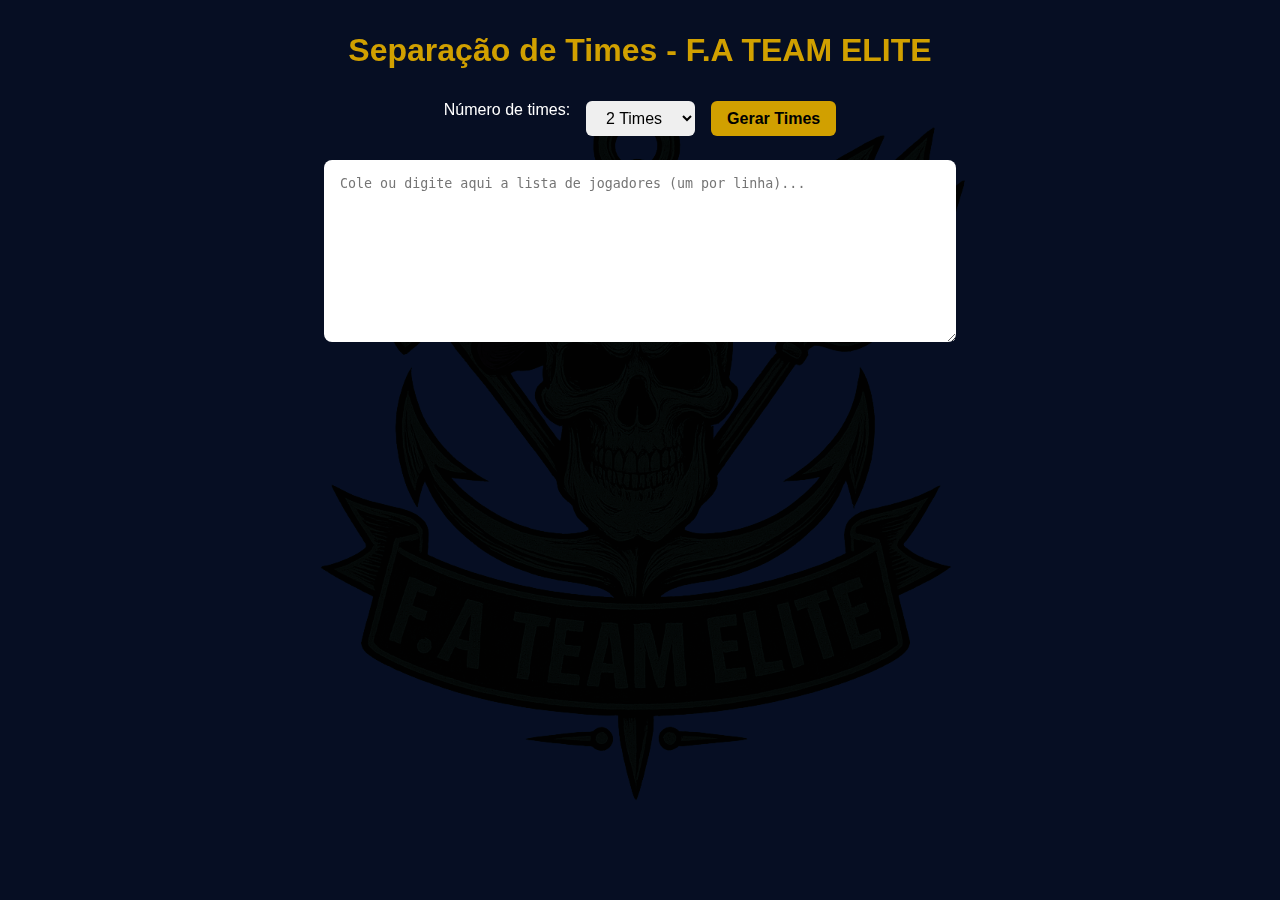
<file: index.html>
<!DOCTYPE html>
<html lang="pt-BR">
<head>
  <meta charset="UTF-8" />
  <meta name="viewport" content="width=device-width, initial-scale=1.0" />
  <title>Separação de Times - F.A TEAM ELITE</title>
  <style>
    :root {
      --primary-color: #0a1a3f; /* azul escuro */
      --accent-color: #d1a000; /* amarelo escuro */
    }

    body {
      margin: 0;
      padding: 0;
      font-family: "Segoe UI", Tahoma, Geneva, Verdana, sans-serif;
      background: var(--primary-color);
      color: #ffffff;
      min-height: 100vh;

      /* LOGO DA EQUIPE COMO PLANO DE FUNDO */
      background-image: url("imagem/logo.png");
      background-repeat: no-repeat;
      background-position: center center;
      background-size: 60%;
      background-attachment: fixed;
      background-blend-mode: multiply;
    }

    .overlay {
      backdrop-filter: brightness(55%);
      min-height: 100vh;
      padding: 2rem 1rem 4rem;
      box-sizing: border-box;
    }

    header {
      text-align: center;
      margin-bottom: 2rem;
    }

    h1 {
      margin: 0;
      font-size: 2rem;
      color: var(--accent-color);
    }

    /* CONTROLES */
    .controls {
      display: flex;
      flex-wrap: wrap;
      gap: 1rem;
      justify-content: center;
      margin-bottom: 1.5rem;
    }

    textarea {
      width: 100%;
      max-width: 600px;
      height: 150px;
      padding: 1rem;
      border-radius: 8px;
      border: none;
      resize: vertical;
    }

    select,
    button {
      padding: 0.5rem 1rem;
      border: none;
      border-radius: 6px;
      font-size: 1rem;
    }

    button {
      background: var(--accent-color);
      color: #000000;
      cursor: pointer;
      font-weight: 600;
    }

    button:hover {
      opacity: 0.9;
    }

    /* TIMES */
    #teamsContainer {
      display: flex;
      flex-wrap: wrap;
      gap: 1.5rem;
      justify-content: center;
    }

    .team {
      background: rgba(255, 255, 255, 0.1);
      border: 2px solid var(--accent-color);
      border-radius: 10px;
      padding: 1rem;
      min-width: 200px;
      max-width: 260px;
      box-sizing: border-box;
    }

    .team h2 {
      text-align: center;
      margin-top: 0;
      color: var(--accent-color);
      font-size: 1.25rem;
    }

    .team ul {
      list-style: none;
      padding: 0;
      margin: 0;
      max-height: 400px;
      overflow-y: auto;
    }
  </style>
</head>
<body>
  <div class="overlay">
    <header>
      <h1>Separação de Times - F.A TEAM ELITE</h1>
    </header>

    <div class="controls">
      <label for="teamCount">Número de times:</label>
      <select id="teamCount">
        <option value="2">2 Times</option>
        <option value="3">3 Times</option>
        <option value="4">4 Times</option>
      </select>
      <button id="generateBtn">Gerar Times</button>
    </div>

    <div class="controls">
      <textarea
        id="playersInput"
        placeholder="Cole ou digite aqui a lista de jogadores (um por linha)..."
      ></textarea>
    </div>

    <section id="teamsContainer"></section>
  </div>

  <script>
    // Embaralha o array in-place
    function shuffle(array) {
      for (let i = array.length - 1; i > 0; i--) {
        const j = Math.floor(Math.random() * (i + 1));
        [array[i], array[j]] = [array[j], array[i]];
      }
    }

    document
      .getElementById("generateBtn")
      .addEventListener("click", () => {
        const teamCount = parseInt(
          document.getElementById("teamCount").value,
          10
        );

        const playersRaw = document
          .getElementById("playersInput")
          .value.trim()
          .split(/\n+/)
          .map((p) => p.trim())
          .filter((p) => p);

        if (playersRaw.length === 0) {
          alert("Adicione nomes de jogadores primeiro!");
          return;
        }

        if (playersRaw.length > teamCount * 200) {
          alert(
            `Você excedeu o limite de 200 jogadores por time (${teamCount * 200} no total).`
          );
          return;
        }

        shuffle(playersRaw);
        const teams = Array.from({ length: teamCount }, () => []);

        playersRaw.forEach((player, index) => {
          const teamIndex = index % teamCount;
          teams[teamIndex].push(player);
        });

        renderTeams(teams);
      });

    // Renderiza times na tela
    function renderTeams(teams) {
      const container = document.getElementById("teamsContainer");
      container.innerHTML = "";

      teams.forEach((team, idx) => {
        const div = document.createElement("div");
        div.className = "team";

        const title = document.createElement("h2");
        title.textContent = `Time ${idx + 1} (${team.length})`;
        div.appendChild(title);

        const ul = document.createElement("ul");
        team.forEach((player) => {
          const li = document.createElement("li");
          li.textContent = player;
          ul.appendChild(li);
        });
        div.appendChild(ul);
        container.appendChild(div);
      });
    }
  </script>
</body>
</html>

</body>
</html>
</file>
